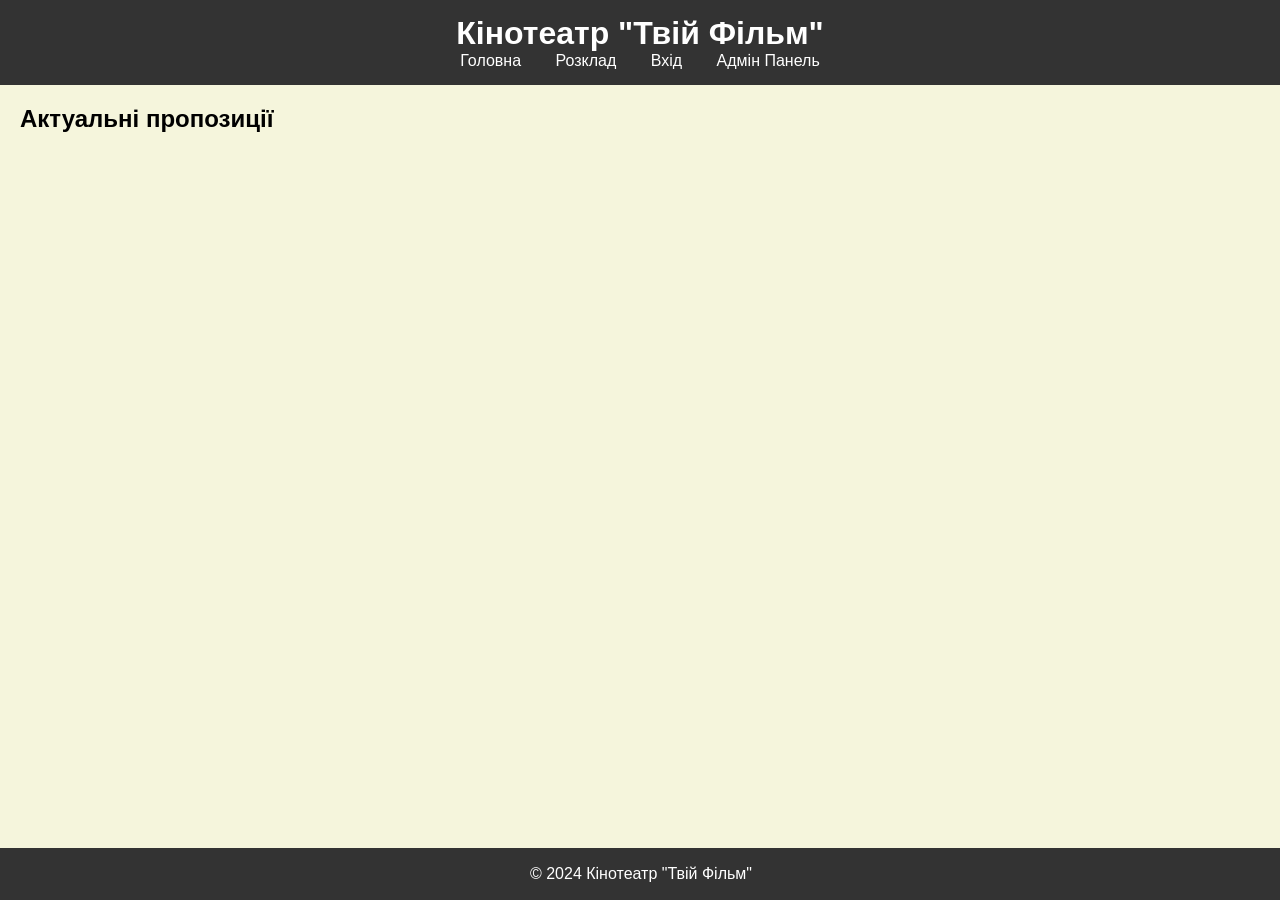
<file: CinemaProject/html/index.html>
<!DOCTYPE html>
<html lang="uk">
<head>
    <meta charset="UTF-8">
    <meta name="viewport" content="width=device-width, initial-scale=1.0">
    <title>Кінотеатр - Актуальні пропозиції</title>
    <link rel="stylesheet" href="../css/style.css">
</head>
<body>
    <header>
        <h1>Кінотеатр "Твій Фільм"</h1>
        <nav>
            <a href="index.html">Головна</a>
            <a href="schedule.html">Розклад</a>
            <a href="login.html">Вхід</a>
            <a href="admin.html">Адмін Панель</a>
        </nav>
    </header>

    <section id="movies">
        <h2>Актуальні пропозиції</h2>
        <div id="movieList"></div>
    </section>

    <footer>
        <p>&copy; 2024 Кінотеатр "Твій Фільм"</p>
    </footer>

    <script src="https://code.jquery.com/jquery-3.6.0.min.js"></script>
    <script src="../js/script.js"></script>
</body>
</html>
</file>
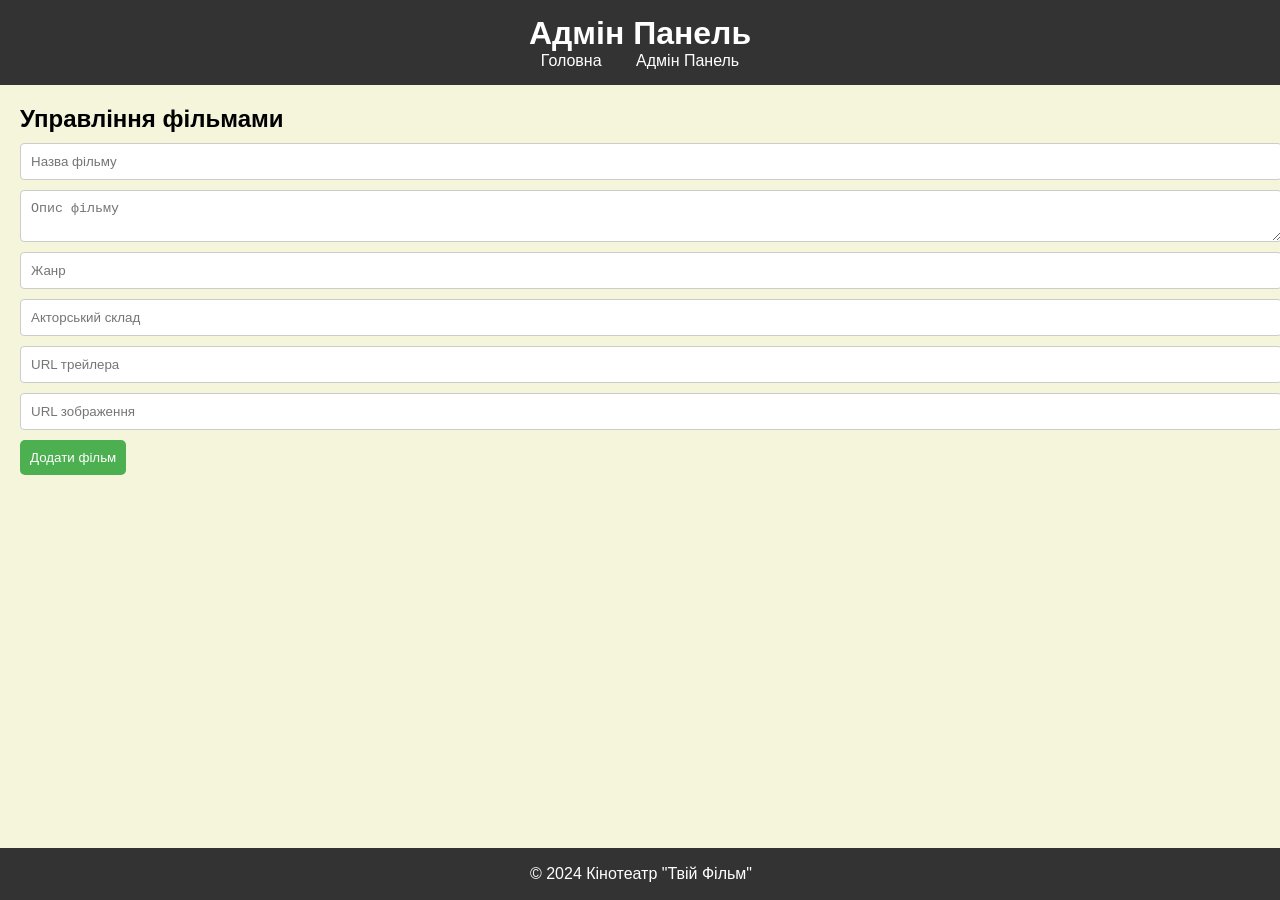
<file: CinemaProject/html/admin.html>
<!DOCTYPE html>
<html lang="uk">
<head>
    <meta charset="UTF-8">
    <meta name="viewport" content="width=device-width, initial-scale=1.0">
    <title>Адмін Панель</title>
    <link rel="stylesheet" href="../css/style.css">
</head>
<body>
    <header>
        <h1>Адмін Панель</h1>
        <nav>
            <a href="index.html">Головна</a>
            <a href="admin.html">Адмін Панель</a>
        </nav>
    </header>

    <section id="adminSection">
        <h2>Управління фільмами</h2>
        <form id="addMovieForm">
            <input type="text" id="movieTitle" placeholder="Назва фільму" required>
            <textarea id="movieDescription" placeholder="Опис фільму" required></textarea>
            <input type="text" id="movieGenre" placeholder="Жанр" required>
            <input type="text" id="movieCast" placeholder="Акторський склад" required>
            <input type="text" id="movieTrailer" placeholder="URL трейлера" required>
            <input type="text" id="movieImage" placeholder="URL зображення" required>
            <button type="submit">Додати фільм</button>
        </form>
        
        <div id="adminMovieList"></div>
    </section>

    <footer>
        <p>&copy; 2024 Кінотеатр "Твій Фільм"</p>
    </footer>

    <script src="https://code.jquery.com/jquery-3.6.0.min.js"></script>
    <script src="../js/admin.js"></script>
</body>
</html>
</file>
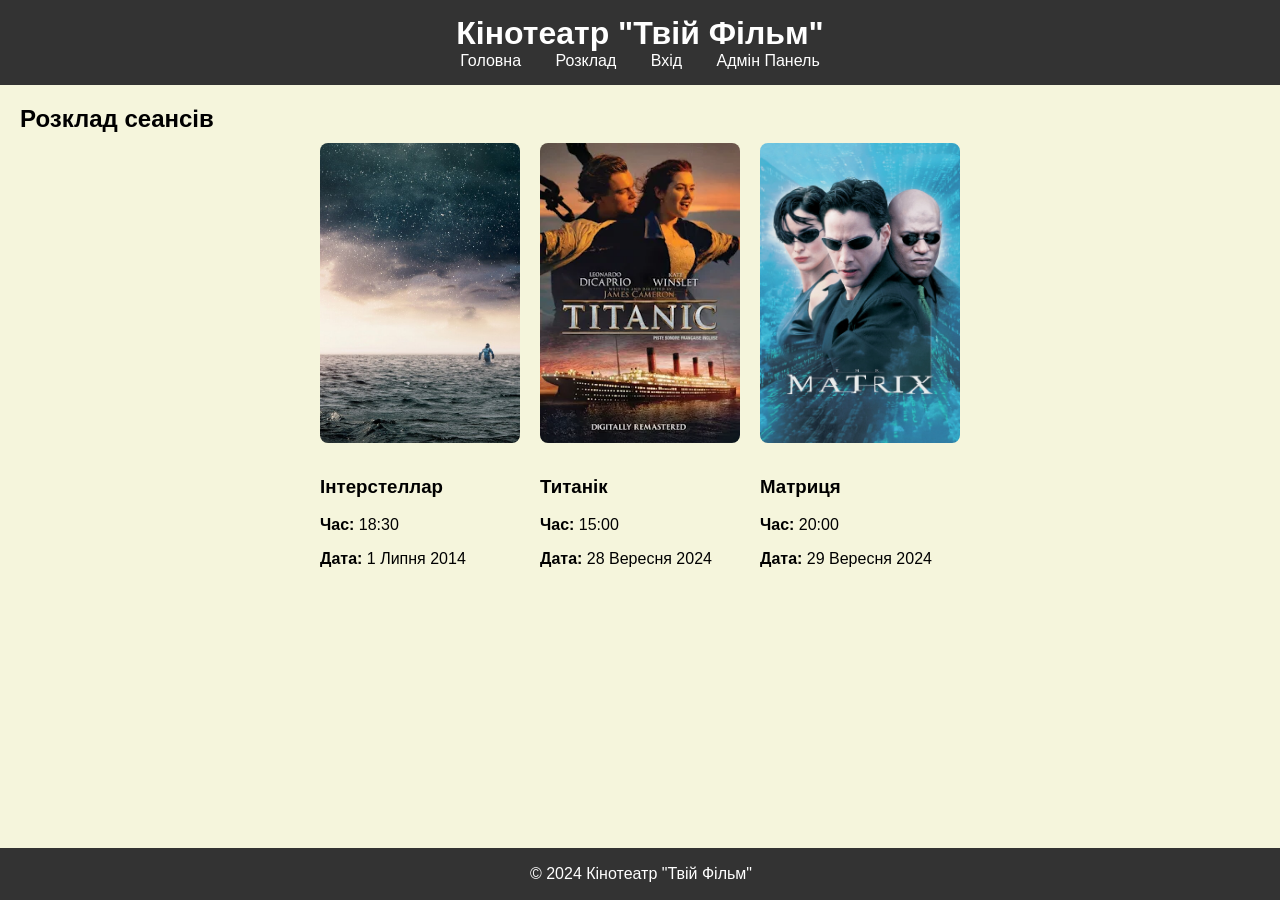
<file: CinemaProject/html/schedule.html>
<!DOCTYPE html>
<html lang="uk">
<head>
    <meta charset="UTF-8">
    <meta name="viewport" content="width=device-width, initial-scale=1.0">
    <title>Кінотеатр - Розклад сеансів</title>
    <link rel="stylesheet" href="../css/style.css">
</head>
<body>
    <header>
        <h1>Кінотеатр "Твій Фільм"</h1>
        <nav>
            <a href="index.html">Головна</a>
            <a href="schedule.html">Розклад</a>
            <a href="login.html">Вхід</a>
            <a href="admin.html">Адмін Панель</a>
        </nav>
    </header>

    <section id="schedule">
        <h2>Розклад сеансів</h2>
        <div id="scheduleList">
        </div>
    </section>
    
    <footer>
        <p>&copy; 2024 Кінотеатр "Твій Фільм"</p>
    </footer>

    <script src="https://code.jquery.com/jquery-3.6.0.min.js"></script>
    <script src="../js/schedule.js"></script>
</body>
</html>
</file>
<file: CinemaProject/css/style.css>
body {
    font-family: Arial, sans-serif;
    background-color: #f5f5dc;
    margin: 0;
    padding: 0;
    padding-bottom: 60px; 
}

header {
    background-color: #333;
    color: white;
    padding: 15px 20px;
    text-align: center;
    position: relative; 
}

header nav {
    white-space: nowrap;
    overflow-x: auto;    
}

header nav a {
    color: white;
    text-decoration: none;
    margin: 0 15px;
}

h1 {
    margin: 0;
}

h2 {
    margin: 20px 0 10px;
}

section {
    margin: 20px;
}

form {
    margin-bottom: 20px;
}

input, textarea {
    display: block;
    width: 100%;
    margin-bottom: 10px;
    padding: 10px;
    border: 1px solid #ccc;
    border-radius: 4px;
}

button {
    padding: 10px;
    background-color: #4CAF50;
    color: white;
    border: none;
    border-radius: 5px;
    cursor: pointer;
}

button:hover {
    background-color: #45a049;
}

#movieList .movie, #adminMovieList .movie {
    background-color: #fff;
    border: 1px solid #ccc;
    border-radius: 5px;
    padding: 10px;
    margin-bottom: 10px;
}

#movieList h3, #adminMovieList h3 {
    margin-top: 0;
}

footer {
    background-color: #333;
    color: white;
    text-align: center;
    padding: 1px;
    position: fixed; 
    bottom: 0;
    width: 100%;
    z-index: 100;
    left: 0;
}


#scheduleList {
    display: flex;
    flex-wrap: wrap;
    gap: 20px;
    justify-content: center;
}

.movie-img {
    width: 200px;
    height: 300px;
    object-fit: cover;
    border-radius: 8px;
    margin-bottom: 10px;
}

#adminMovieList {
    display: flex;               
    flex-wrap: nowrap;          
    overflow-x: auto;          
    padding: 10px;             
    margin-top: 10px;          
}

.movie {
    flex: 0 0 auto;            
    width: 250px;               
    margin-right: 10px;         
    background-color: #f9f9f9;  
    border: 1px solid #ccc;     
    border-radius: 10px;        
    padding: 10px;              
}
</file>
